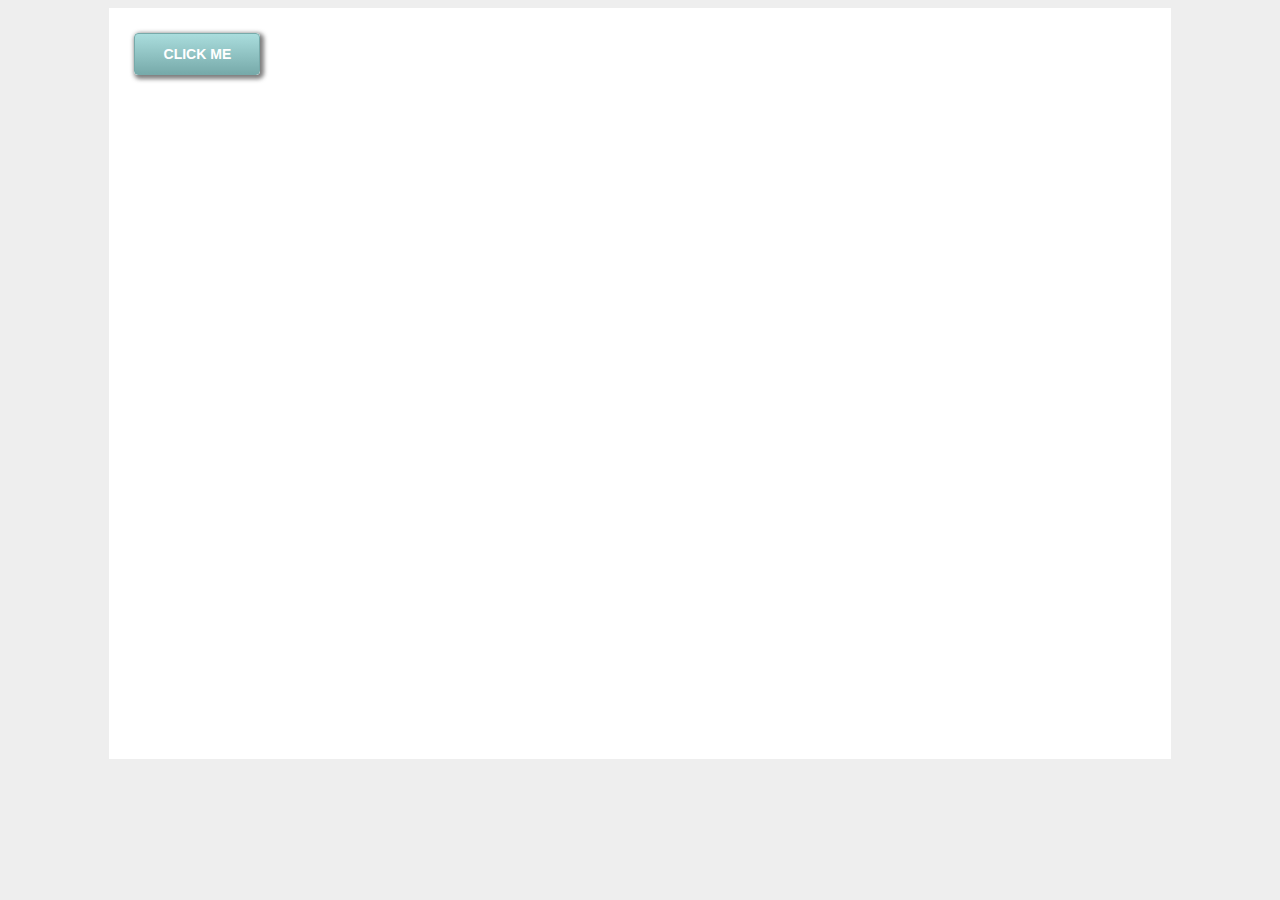
<file: index.html>
<!DOCTYPE html>
<html>

    <head>
        <title>CSS First Practice</title>
        <link rel="stylesheet" type="text/css" href="CSS/syntax.css">

        <style>

            body{
                background-color: #eee;
            }

            #main-content{
                background: #fff;
                width: 80%;
                margin: 0 auto;
                height: 100%;
                padding: 2%;
                position: relative;
                min-height: 700px;
            }
        </style>

    </head>

    <body>

        <div id="main-content">

            <a class="button">Click Me</a>
            
        </div>

    </body>

</html>
</file>
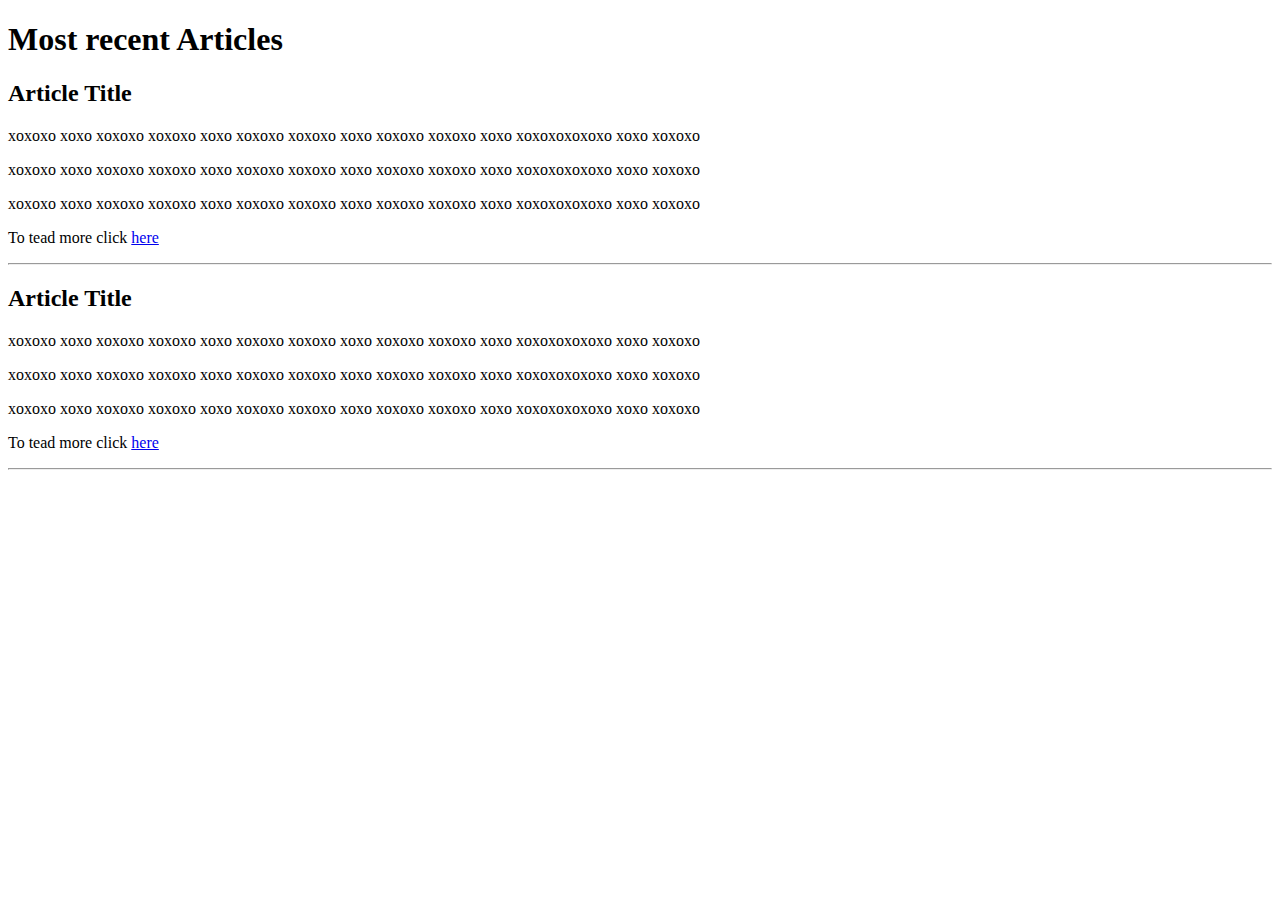
<file: articles.html>
<!DOCTYPE html>
<html>

    <head>
        <title>CSS First Practice</title>
        <link rel="stylesheet" type="text/css" href="CSS/syntax.css">


    </head>

    <body>

        <h1>Most recent Articles</h1>

        <article>
            <h2>Article Title</h2>
            <p>xoxoxo xoxo xoxoxo xoxoxo xoxo xoxoxo xoxoxo xoxo xoxoxo
                xoxoxo xoxo xoxoxoxoxoxo xoxo xoxoxo</p>
            <p>xoxoxo xoxo xoxoxo xoxoxo xoxo xoxoxo xoxoxo xoxo xoxoxo
                    xoxoxo xoxo xoxoxoxoxoxo xoxo xoxoxo</p>
            <p>xoxoxo xoxo xoxoxo xoxoxo xoxo xoxoxo xoxoxo xoxo xoxoxo
                            xoxoxo xoxo xoxoxoxoxoxo xoxo xoxoxo</p>
            <p>To tead more click <a href="#">here</a></p>
            <hr>                
        </article>                                            
                   
            

        <article>
            <h2>Article Title</h2>
            <p>xoxoxo xoxo xoxoxo xoxoxo xoxo xoxoxo xoxoxo xoxo xoxoxo
                xoxoxo xoxo xoxoxoxoxoxo xoxo xoxoxo</p>
            <p>xoxoxo xoxo xoxoxo xoxoxo xoxo xoxoxo xoxoxo xoxo xoxoxo
                        xoxoxo xoxo xoxoxoxoxoxo xoxo xoxoxo</p>
            <p>xoxoxo xoxo xoxoxo xoxoxo xoxo xoxoxo xoxoxo xoxo xoxoxo
                            xoxoxo xoxo xoxoxoxoxoxo xoxo xoxoxo</p>
            <p>To tead more click <a href="#">here</a></p>
            <hr>               
        </article> 
        
            
    </body>  
</html>
</file>
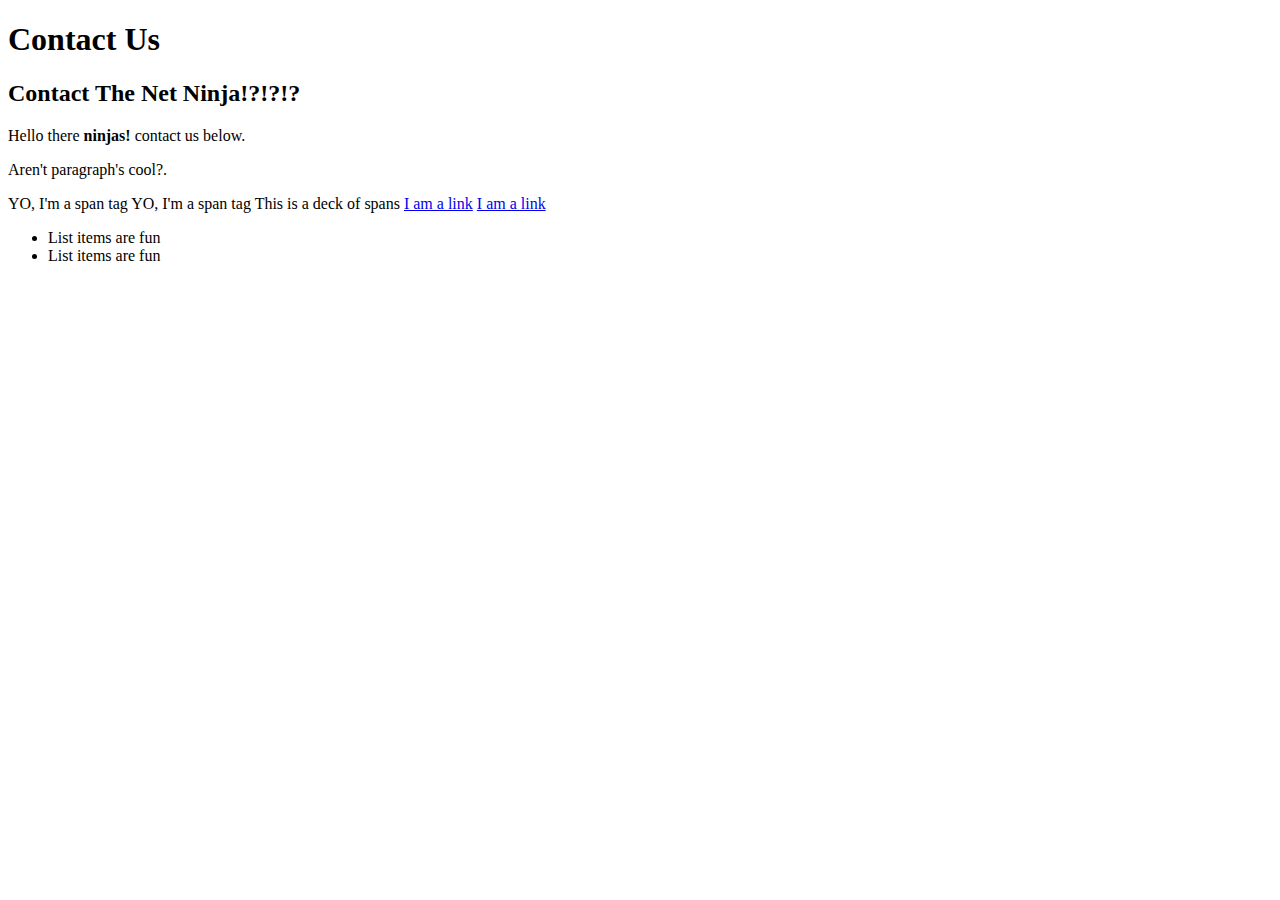
<file: contact.html>
<!DOCTYPE html>
<html>

    <head>
        <title>CSS First Practice</title>
        <link rel="stylesheet" type="text/css" href="CSS/syntax.css">


    </head>

    <body>

        <div id="header">
            <h1>Contact Us</h1>
            <h2>Contact The Net Ninja!?!?!?</h2>
        </div>


        <div id="main-content">
            <p>Hello there <strong>ninjas!</strong> contact us below.</p>
            <p class="test">Aren't paragraph's cool?.</p>
            
        </div>

        

        <span>YO, I'm a span tag</span>
        <span class="deck halls">YO, I'm a span tag</span>
        <span class="deck">This is a deck of spans</span>


        <a href="#">I am a link</a>
        <a href="http://www.google.com" title="google">I am a link</a>
        


        <ul>
            <li>List items are fun</li>
            <li>List items are fun</li>
        </ul>
        

    </body>
</html>
</file>
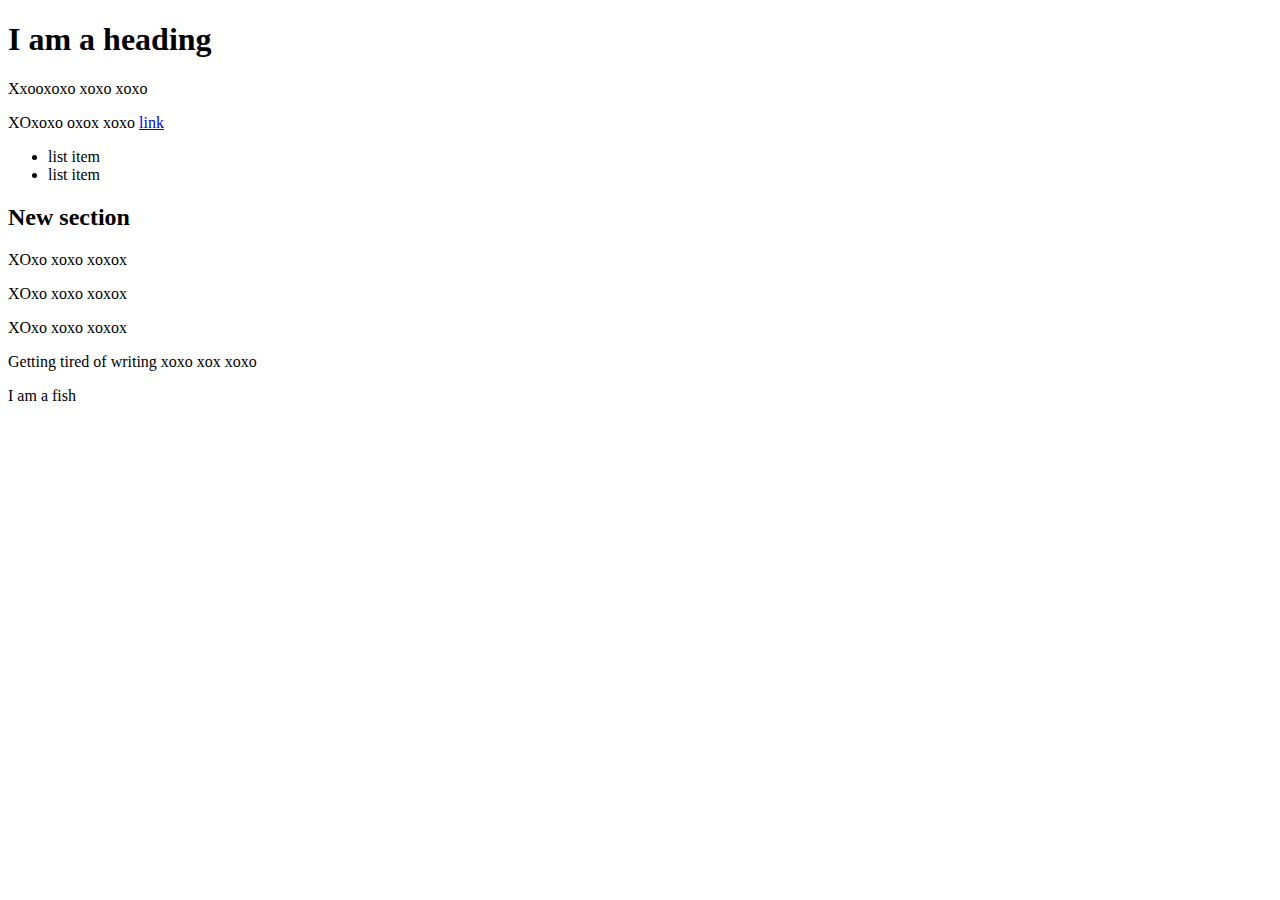
<file: lists.html>
<!DOCTYPE html>
<html>

    <head>
        <title>CSS First Practice</title>
        <link rel="stylesheet" type="text/css" href="CSS/syntax.css">


    </head>

    <body>

        <h1>I am a heading</h1>

        <article>
            <p>Xxooxoxo xoxo xoxo</p>
            <p>XOxoxo oxox xoxo <a href="#">link</a></p>
        </article>

        <ul>
            <li>list item</li>
            <li>list item</li>
        </ul>

        <h2>New section</h2>

        <p>XOxo xoxo xoxox</p>
        <p>XOxo xoxo xoxox</p>
        <p>XOxo xoxo xoxox</p>
        <p>Getting tired of writing xoxo xox xoxo</p>
        <p>I am a fish</p>

    </body>

</html>
</file>
<file: CSS/syntax.css>
/********************************************
* Author: Tomasz
* Date: 10.08.20
*
*********************************************/
/* Gradient*/

.button{
    display: block;
    width: 100px;
    padding: 12px;
    border: 1px solid #77aaaa;
    font-family: arial;
    font-weight: bold;
    text-transform: uppercase;
    color: #fff;
    font-size:14px;
    text-align: center;
    border-radius: 4px;
    background: #aadddd;
    background: -moz-linear-gradient(top, #aadddd 0%, #77aaaa 100%);
    background: -webkit-linear-gradient(top, #aadddd 0%, #77aaaa 100%);
    background: linear-gradient(top, #aadddd 0%, #77aaaa 100%);
    box-shadow: 2px 2px 4px 2px rgba(40,40,40,0.6);

}

.button:hover{
    background: #77aaaa;
    background: -moz-linear-gradient(bottom, #aadddd 0%, #77aaaa 100%);
    background: -webkit-linear-gradient(bottom, #aadddd 0%, #77aaaa 100%);
    background: linear-gradient(bottom, #aadddd 0%, #77aaaa 100%);

}
</file>
